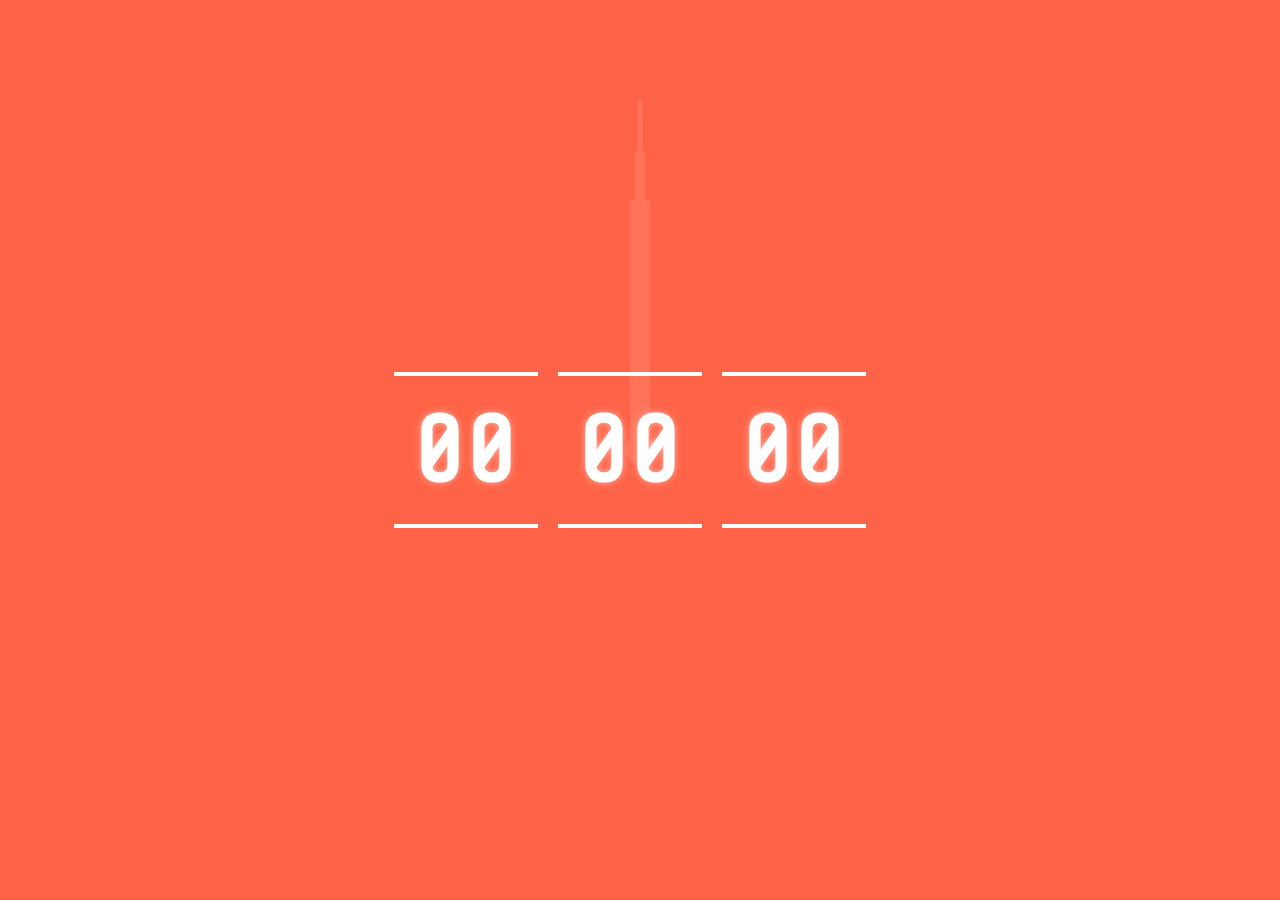
<file: 1-debuger/4-zadanie/index.html>
<!doctype html>
<html lang="pl">
    <head>
        <meta charset="utf-8">
        <title>Zadania - debugger</title>
        <meta http-equiv="x-ua-compatible" content="ie=edge">
        <meta name="viewport" content="width=device-width, initial-scale=1, shrink-to-fit=no">
        <script src="js/app.js" defer></script>
        <link rel="stylesheet" href="css/style.css">
    </head>

    <body>
        <div class="clock">
            <div class="hours"></div>
            <div class="minutes"></div>
            <div class="second"></div>
        </div>

        <div class="timer">
            <div class="hours">00</div>
            <div class="minutes">00</div>
            <div class="second">00</div>
        </div>
    </body>
</html>
</file>
<file: 1-debuger/4-zadanie/css/style.css>
@import url('https://fonts.googleapis.com/css?family=Share+Tech+Mono&display=swap');

html {
    background: tomato;
}
body {
    margin: 0;
    background: tomato;
    transition: 10s background;
    display: flex;
    justify-content: center;
    align-items: center;
    height: 100vh;
    overflow: hidden;
}

/* --------- timer --------- */
.timer {
    display: flex;
    justify-content: center;
    mix-blend-mode: color-dodge;
    font-family: 'Share Tech Mono', monospace;
}

.timer > * {
    color: #fff;
    font-weight: bold;
    padding: 20px;
    border-bottom: 4px solid #fff;
    border-top: 4px solid #fff;
    margin-right: 20px;
    font-size: 10px;
    font-size:6rem;
    text-shadow: 0 0 7px rgba(255,255,255,0.5);
}

/* --------- clock --------- */
.clock {
    --hours: 0;
    --minutes: 0;
    --second: 0;
    --color: #fff;
    position: absolute;
    left: 50%;
    top: 50%;
    transform: translate(-50%, -50%);
    opacity: 0.1;
}
.clock::before {
    content: "";
    width: 30px;
    height: 30px;
    border-radius: 50%;
    background: var(--color);
    position: absolute;
    left: 50%;
    top: 50%;
    transform: translate(-50%, -50%);
}
.clock .hours,
.clock .minutes,
.clock .second {
    content: "";
    background: var(--color);
    transform-origin: center bottom;
    display: block;
    position: absolute;
    left: 50%;
    top: 50%;
    transform: translate(-50%, -100%);
}
.clock .hours {
    width: 20px;
    height: 250px;
    transform: translate(-50%, -100%) rotate(var(--hours));
}
.clock .minutes {
    width: 10px;
    height: 300px;
    transform: translate(-50%, -100%) rotate(var(--minutes));
}
.clock .second {
    width: 5px;
    height: 350px;
    transform: translate(-50%, -100%) rotate(var(--second));
}
</file>
